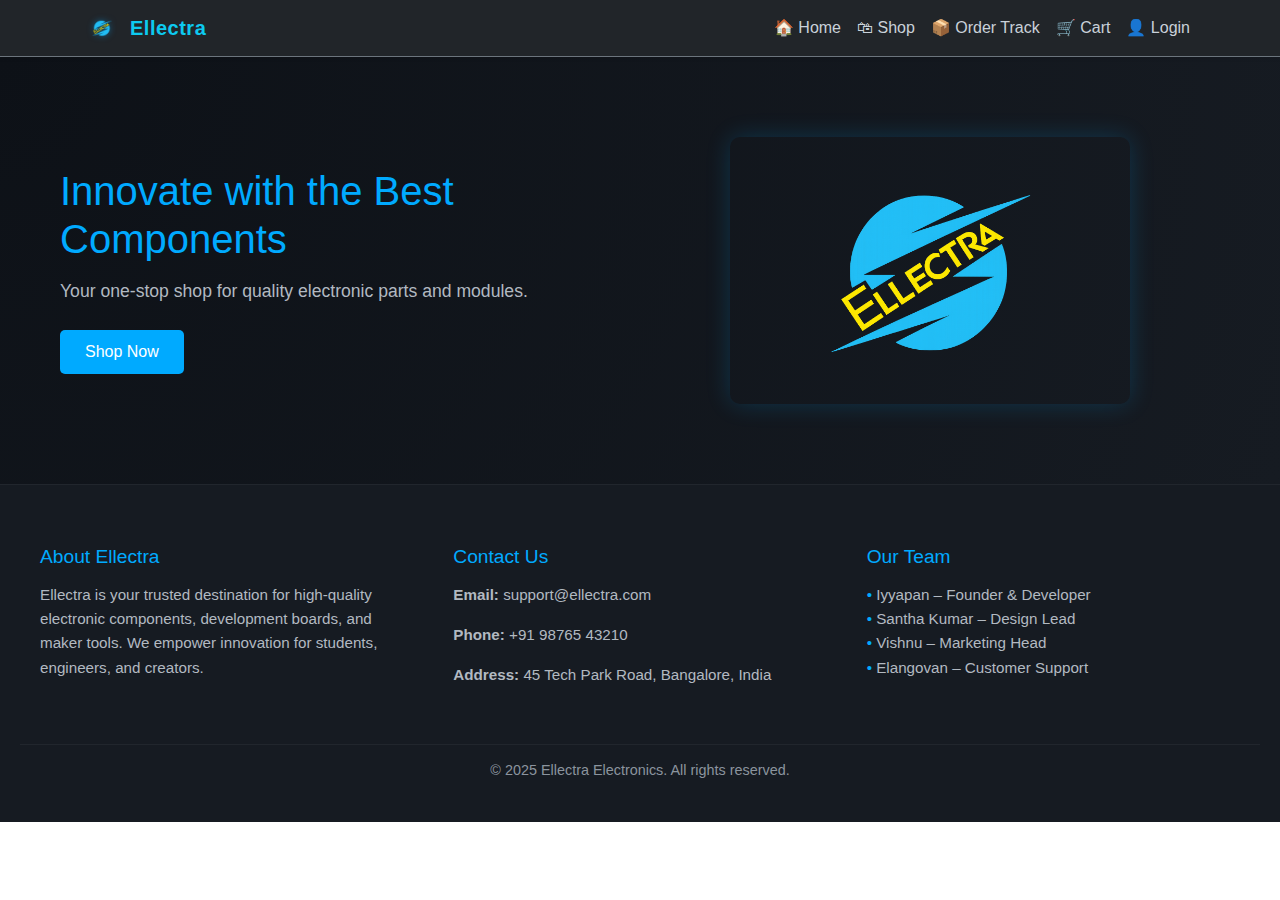
<file: index.html>
<!DOCTYPE html>
<html lang="en">
<head>
  <meta charset="UTF-8" />
  <meta name="viewport" content="width=device-width, initial-scale=1.0" />
  <title>Ellectra | Electronic Components Store</title>
  <link rel="stylesheet" href="assets/css/style.css">
  <script src="assets/js/script.js"></script>
  <!-- inside <head> -->
<link href="https://cdn.jsdelivr.net/npm/bootstrap@5.3.2/dist/css/bootstrap.min.css" rel="stylesheet">

</head>
<body>
<!-- ===== Navbar ===== -->
<nav class="navbar navbar-expand-lg navbar-dark bg-dark shadow-sm sticky-top border-bottom border-secondary">
  <div class="container">
    <!-- Logo + Brand -->
    <a class="navbar-brand d-flex align-items-center" href="index.html">
      <img src="assets/image/logo.png" alt="" width="40" class="me-2">
      <span class="fw-bold text-info">Ellectra</span>
    </a>

    <!-- Toggle button for mobile -->
    <button class="navbar-toggler" type="button" data-bs-toggle="collapse" data-bs-target="#navbarNav">
      <span class="navbar-toggler-icon"></span>
    </button>

    <!-- Navbar links -->
    <div class="collapse navbar-collapse justify-content-end" id="navbarNav">
      <ul class="navbar-nav align-items-center">
        <li class="nav-item">
          <a class="nav-link" href="index.html">🏠 Home</a>
        </li>
        <li class="nav-item">
          <a class="nav-link" href="shop.html">🛍 Shop</a>
        </li>
        <li class="nav-item">
          <a class="nav-link" href="order-track.html">📦 Order Track</a>
        </li>
        <li class="nav-item">
          <a class="nav-link" href="cart.html">🛒 Cart</a>
        </li>
        <li class="nav-item">
          <a class="nav-link" href="#">👤 Login</a>
        </li>
      </ul>
    </div>
  </div>
</nav>


  <!-- Hero Section -->
  <section class="hero">
    <div class="hero-text">
      <h2>Innovate with the Best Components</h2>
      <p>Your one-stop shop for quality electronic parts and modules.</p>
      <button class="shop-btn" >Shop Now</button>
    </div>
    <div class="hero-img">
      <img src="assets/image/logo.png" alt="">
    </div>
  </section>



  <!-- Footer -->
  <!-- ====== Footer Section ====== -->
<footer class="footer">
  <div class="footer-container">
    <div class="footer-section about">
      <h3>About Ellectra</h3>
      <p>Ellectra is your trusted destination for high-quality electronic components,
         development boards, and maker tools. We empower innovation for students,
         engineers, and creators.</p>
    </div>

    <div class="footer-section contact">
      <h3>Contact Us</h3>
      <p><strong>Email:</strong> support@ellectra.com</p>
      <p><strong>Phone:</strong> +91 98765 43210</p>
      <p><strong>Address:</strong> 45 Tech Park Road, Bangalore, India</p>
    </div>

    <div class="footer-section team">
      <h3>Our Team</h3>
      <ul>
        <li>Iyyapan – Founder & Developer</li>
        <li>Santha Kumar  – Design Lead</li>
        <li>Vishnu – Marketing Head</li>
        <li>Elangovan – Customer Support</li>
      </ul>
    </div>
  </div>

  <div class="footer-bottom">
    <p>© 2025 Ellectra Electronics. All rights reserved.</p>
  </div>
</footer>

<script>
document.addEventListener("DOMContentLoaded", function() {
  const btn = document.querySelector(".shop-btn");
  if (btn) {
    btn.addEventListener("click", () => {
      window.location.href = "shop.html";
    });
  }
});

</script>
<!-- Bootstrap JS (required for mobile navbar toggle) -->
<script src="https://cdn.jsdelivr.net/npm/bootstrap@5.3.2/dist/js/bootstrap.bundle.min.js"></script>


</body>
</html>
</file>
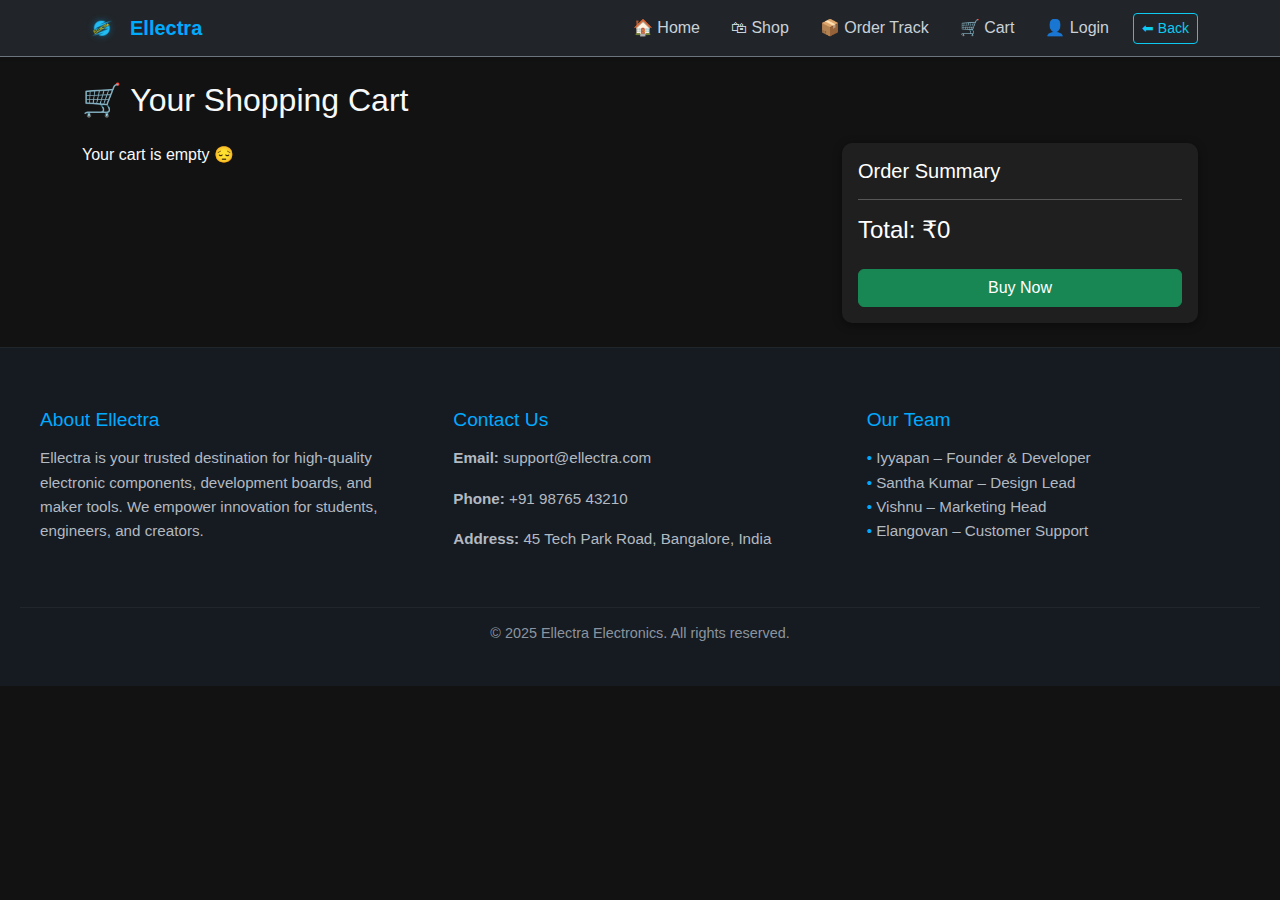
<file: cart.html>
<!DOCTYPE html>
<html lang="en">
<head>
  <meta charset="UTF-8" />
  <meta name="viewport" content="width=device-width, initial-scale=1.0" />
  <title>Your Cart | ElectroMart</title>
  <link rel="stylesheet" href="assets/css/cart.css">

  <link href="https://cdn.jsdelivr.net/npm/bootstrap@5.3.0/dist/css/bootstrap.min.css" rel="stylesheet">
</head>
<body class="dark-theme">
<!-- ===== Navbar ===== -->
<nav class="navbar navbar-expand-lg navbar-dark bg-dark shadow-sm sticky-top border-bottom border-secondary">
  <div class="container">
    <!-- Logo + Brand -->
    <a class="navbar-brand d-flex align-items-center" href="index.html">
      <img src="assets/image/logo.png" alt="Ellectra Logo" width="40" class="me-2">
      <span class="fw-bold text-info">Ellectra</span>
    </a>

    <!-- Toggle button for mobile -->
    <button class="navbar-toggler" type="button" data-bs-toggle="collapse" data-bs-target="#navbarNav">
      <span class="navbar-toggler-icon"></span>
    </button>

    <!-- Navbar links -->
    <div class="collapse navbar-collapse justify-content-end" id="navbarNav">
      <ul class="navbar-nav align-items-center">
        <li class="nav-item">
          <a class="nav-link" href="index.html">🏠 Home</a>
        </li>
        <li class="nav-item">
          <a class="nav-link" href="shop.html">🛍 Shop</a>
        </li>
        <li class="nav-item">
          <a class="nav-link" href="order-track.html">📦 Order Track</a>
        </li>
        <li class="nav-item">
          <a class="nav-link" href="cart.html">🛒 Cart</a>
        </li>
        <li class="nav-item">
          <a class="nav-link" href="#">👤 Login</a>
        </li>
        <li class="nav-item ms-3">
          <a class="btn btn-outline-info btn-sm" href="index.html">⬅ Back</a>
        </li>
      </ul>
    </div>
  </div>
</nav>


  <div class="container my-4">
    <h2 class="text-light mb-4">🛒 Your Shopping Cart</h2>

    <div class="row">
      <!-- Cart Items -->
      <div class="col-lg-8">
        <div id="cart-items" class="cart-items"></div>
      </div>

      <!-- Summary -->
      <div class="col-lg-4">
        <div class="summary-card p-3">
          <h5>Order Summary</h5>
          <hr>
          <p id="item-count"></p>
          <h4>Total: ₹<span id="total-price">0</span></h4>
          <button class="btn btn-success w-100 mt-3" onclick="goToCheckout()">Buy Now</button>
        </div>
      </div>
    </div>
  </div>

<!-- Footer -->
  <!-- ====== Footer Section ====== -->
<footer class="footer">
  <div class="footer-container">
    <div class="footer-section about">
      <h3>About Ellectra</h3>
      <p>Ellectra is your trusted destination for high-quality electronic components,
         development boards, and maker tools. We empower innovation for students,
         engineers, and creators.</p>
    </div>

    <div class="footer-section contact">
      <h3>Contact Us</h3>
      <p><strong>Email:</strong> support@ellectra.com</p>
      <p><strong>Phone:</strong> +91 98765 43210</p>
      <p><strong>Address:</strong> 45 Tech Park Road, Bangalore, India</p>
    </div>

    <div class="footer-section team">
      <h3>Our Team</h3>
      <ul>
        <li>Iyyapan – Founder & Developer</li>
        <li>Santha Kumar  – Design Lead</li>
        <li>Vishnu – Marketing Head</li>
        <li>Elangovan – Customer Support</li>
      </ul>
    </div>
  </div>

  <div class="footer-bottom">
    <p>© 2025 Ellectra Electronics. All rights reserved.</p>
  </div>
</footer>

  <script src="https://cdn.jsdelivr.net/npm/bootstrap@5.3.0/dist/js/bootstrap.bundle.min.js"></script>
<script src="assets/js/cart.js"></script
</body>
</html>
</file>
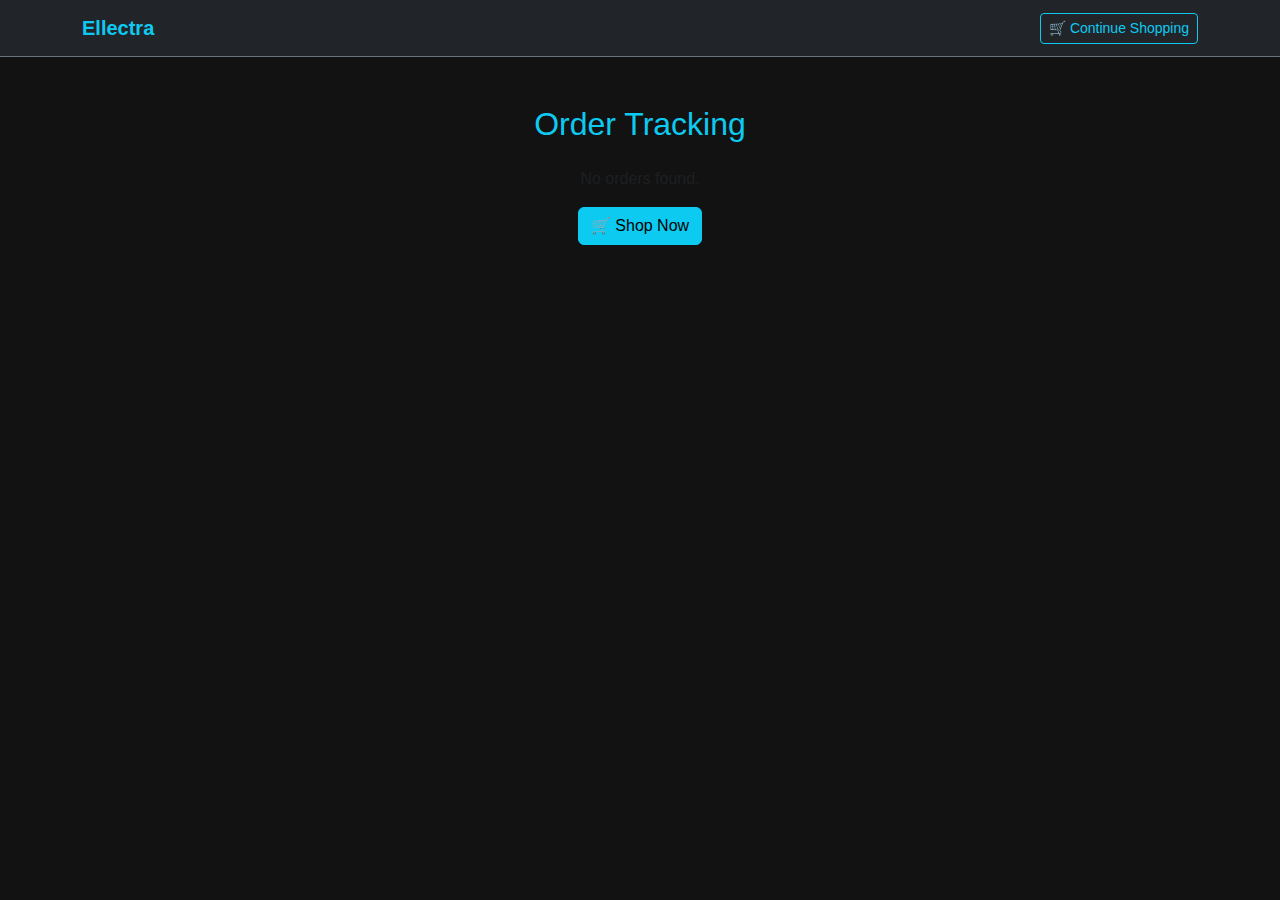
<file: order-track.html>
<!DOCTYPE html>
<html lang="en">
<head>
  <meta charset="UTF-8">
  <meta name="viewport" content="width=device-width, initial-scale=1.0">
  <title>Order Track | Ellectra</title>
  <link href="https://cdn.jsdelivr.net/npm/bootstrap@5.3.2/dist/css/bootstrap.min.css" rel="stylesheet">
  <link rel="stylesheet" href="assets/css/order-track.css">
<script src="assets/js/order-track.js"></script>

  <style>
    body { background-color: #121212; color: #fff; }
    .status-box {
      padding: 5px 10px;
      border-radius: 8px;
      font-weight: bold;
    }
    .status-process { background: #17a2b8; color: #fff; }
    .status-cancelled { background: #dc3545; color: #fff; }
    .status-delivered { background: #28a745; color: #fff; }
    .card {
      background-color: #1f1f1f;
      border: 1px solid #333;
      border-radius: 10px;
      margin-bottom: 1rem;
    }
  </style>
</head>
<body>

  <nav class="navbar navbar-dark bg-dark border-bottom border-secondary sticky-top">
    <div class="container">
      <a class="navbar-brand text-info fw-bold" href="index.html">Ellectra</a>
      <a href="shop.html" class="btn btn-outline-info btn-sm">🛒 Continue Shopping</a>
    </div>
  </nav>

  <div class="container py-5">
    <h2 class="text-center text-info mb-4">Order Tracking</h2>
    <div id="orders-container"></div>
  </div>

  <!-- Cancel Modal -->
  <div class="modal fade" id="cancelModal" tabindex="-1">
    <div class="modal-dialog modal-dialog-centered">
      <div class="modal-content bg-dark text-light border-secondary">
        <div class="modal-header border-secondary">
          <h5 class="modal-title text-danger">Cancel Order</h5>
          <button type="button" class="btn-close btn-close-white" data-bs-dismiss="modal"></button>
        </div>
        <div class="modal-body">
          Are you sure you want to cancel this order?
        </div>
        <div class="modal-footer border-secondary">
          <button type="button" class="btn btn-secondary" data-bs-dismiss="modal">No</button>
          <button type="button" class="btn btn-danger" id="confirmCancel">Yes, Cancel</button>
        </div>
      </div>
    </div>
  </div>

  <script src="https://cdn.jsdelivr.net/npm/bootstrap@5.3.2/dist/js/bootstrap.bundle.min.js"></script>
</body>
</html>
</file>
<file: assets/css/style.css>
/* ===== Base ===== */
* {
  margin: 0;
  padding: 0;
  box-sizing: border-box;
  font-family: 'Poppins', sans-serif;
}

body {
  background-color: #0d1117;
  color: #e6edf3;
}

/* ===== Navbar (Bootstrap Custom Styling) ===== */
.navbar {
  background-color: #161b22 !important;
  border-bottom: 1px solid #21262d !important;
  box-shadow: 0 2px 10px rgba(0, 170, 255, 0.1);
  transition: all 0.3s ease-in-out;
  padding: 12px 0;
}

/* Brand styling */
.navbar-brand {
  display: flex;
  align-items: center;
  font-size: 1.4rem;
  color: #00aaff !important;
  font-weight: 600;
  letter-spacing: 0.5px;
}

.navbar-brand img {
  border-radius: 8px;
  filter: drop-shadow(0 0 3px rgba(0, 170, 255, 0.5));
}

/* Nav links */
.navbar-dark .navbar-nav .nav-link {
  color: #c9d1d9 !important;
  font-weight: 500;
  padding: 8px 14px;
  border-radius: 6px;
  transition: all 0.25s ease;
}

.navbar-dark .navbar-nav .nav-link:hover {
  color: #00aaff !important;
  background-color: rgba(0, 170, 255, 0.1);
  transform: translateY(-1px);
}

/* Active nav item */
.navbar-dark .navbar-nav .nav-link.active {
  color: #00aaff !important;
  background-color: rgba(0, 170, 255, 0.15);
}

/* Cart and Back buttons */
.navbar-dark .navbar-nav .btn-outline-info {
  border-color: #00aaff;
  color: #00aaff;
  transition: all 0.3s ease;
}

.navbar-dark .navbar-nav .btn-outline-info:hover {
  background-color: #00aaff;
  color: #fff;
  box-shadow: 0 0 10px rgba(0, 170, 255, 0.4);
}

/* Toggler icon customization */
.navbar-toggler {
  border: none !important;
  background: rgba(0, 170, 255, 0.15);
  border-radius: 5px;
  padding: 8px 10px;
}

.navbar-toggler:focus {
  box-shadow: 0 0 0 2px rgba(0, 170, 255, 0.5);
}

.navbar-toggler-icon {
  filter: brightness(1.2);
}

/* Dropdown (for future use) */
.dropdown-menu {
  background-color: #161b22;
  border: 1px solid #21262d;
}

.dropdown-item {
  color: #c9d1d9;
}

.dropdown-item:hover {
  background-color: rgba(0, 170, 255, 0.1);
  color: #00aaff;
}

/* ===== Responsive Navbar ===== */
@media (max-width: 992px) {
  .navbar-nav {
    background-color: #161b22;
    border-top: 1px solid #21262d;
    margin-top: 10px;
    padding: 15px 0;
    border-radius: 0 0 10px 10px;
  }

  .navbar-dark .navbar-nav .nav-link {
    text-align: center;
    width: 100%;
  }

  .navbar-dark .navbar-nav .btn-outline-info {
    display: block;
    margin: 10px auto;
  }
}

/* ===== Hero Section ===== */
.hero {
  display: flex;
  align-items: center;
  justify-content: space-between;
  padding: 80px 60px;
  background: radial-gradient(circle at top left, #0d1117, #161b22);
  flex-wrap: wrap;
}

.hero-text {
  flex: 1;
  min-width: 280px;
}

.hero-text h2 {
  font-size: 2.5rem;
  margin-bottom: 15px;
  color: #00aaff;
}

.hero-text p {
  font-size: 1.1rem;
  color: #b2b9c1;
  margin-bottom: 25px;
}

.shop-btn {
  padding: 10px 25px;
  font-size: 1rem;
  border: none;
  background-color: #00aaff;
  color: #fff;
  border-radius: 5px;
  cursor: pointer;
  transition: 0.3s;
}

.shop-btn:hover {
  background-color: #0088cc;
}

.hero-img {
  flex: 1;
  text-align: center;
}

.hero-img img {
  width: 400px;
  border-radius: 10px;
  box-shadow: 0 0 25px rgba(0, 170, 255, 0.2);
  max-width: 100%;
}

/* ===== Products Section ===== */
.products {
  text-align: center;
  padding: 60px;
}

.products h2 {
  font-size: 2rem;
  margin-bottom: 40px;
  color: #00aaff;
}

.product-grid {
  display: grid;
  grid-template-columns: repeat(auto-fit, minmax(250px, 1fr));
  gap: 30px;
}

.product-card {
  background: #161b22;
  border: 1px solid #21262d;
  border-radius: 10px;
  box-shadow: 0 0 15px rgba(0,0,0,0.3);
  padding: 20px;
  transition: transform 0.2s, box-shadow 0.2s;
}

.product-card:hover {
  transform: translateY(-5px);
  box-shadow: 0 0 25px rgba(0,170,255,0.2);
}

.product-card img {
  width: 100%;
  border-radius: 8px;
  margin-bottom: 15px;
}

.product-card h3 {
  font-size: 1.2rem;
  margin-bottom: 5px;
}

.product-card p {
  font-size: 1rem;
  color: #00aaff;
  font-weight: bold;
  margin-bottom: 10px;
}

.product-card button {
  padding: 8px 18px;
  border: none;
  background-color: #00aaff;
  color: #fff;
  border-radius: 4px;
  cursor: pointer;
  transition: 0.3s;
}

.product-card button:hover {
  background-color: #0088cc;
}

/* ====== Footer Styles ====== */
.footer {
  background-color: #161b22;
  color: #c9d1d9;
  padding: 60px 20px 25px;
  border-top: 1px solid #21262d;
  font-size: 0.95rem;
}

.footer-container {
  display: flex;
  flex-wrap: wrap;
  justify-content: space-between;
  gap: 40px;
  max-width: 1200px;
  margin: auto;
}

.footer-section {
  flex: 1;
  min-width: 250px;
}

.footer-section h3 {
  color: #00aaff;
  margin-bottom: 15px;
  font-size: 1.2rem;
}

.footer-section p,
.footer-section li {
  color: #b2b9c1;
  line-height: 1.6;
}

.footer-section ul {
  list-style: none;
  padding: 0;
}

.footer-section li::before {
  content: "• ";
  color: #00aaff;
}

.footer-bottom {
  text-align: center;
  border-top: 1px solid #21262d;
  margin-top: 40px;
  padding-top: 15px;
  color: #8b949e;
  font-size: 0.9rem;
}

/* ===== Responsive Footer ===== */
@media (max-width: 768px) {
  .footer-container {
    flex-direction: column;
    text-align: center;
    gap: 25px;
  }

  .footer-section h3 {
    margin-top: 15px;
  }
}

/* ===== Responsive Design ===== */
@media (max-width: 992px) {
  .hero {
    flex-direction: column;
    text-align: center;
    padding: 60px 20px;
  }

  .hero-img img {
    width: 80%;
    margin-top: 30px;
  }

  .products {
    padding: 40px 20px;
  }
}
</file>
<file: assets/css/cart.css>
body.dark-theme {
  background-color: #121212;
  color: #ffffff;
  font-family: "Poppins", sans-serif;
}

.cart-items {
  display: flex;
  flex-direction: column;
  gap: 15px;
}

.cart-item {
  display: flex;
  align-items: center;
  background: #1f1f1f;
  border-radius: 10px;
  padding: 15px;
  justify-content: space-between;
  box-shadow: 0 2px 8px rgba(0,0,0,0.3);
}

.cart-item img {
  width: 80px;
  height: 80px;
  border-radius: 8px;
  object-fit: cover;
}

/* ===== Navbar Custom Styling ===== */
.navbar {
  background-color: #0d1117 !important;
  border-bottom: 1px solid #21262d;
}

.navbar-brand img {
  filter: drop-shadow(0 0 3px rgba(0, 170, 255, 0.5));
}

.navbar .nav-link {
  color: #c9d1d9 !important;
  font-weight: 500;
  margin-left: 15px;
  transition: color 0.2s ease;
}

.navbar .nav-link:hover {
  color: #00aaff !important;
}

.navbar .text-info {
  color: #00aaff !important;
}

.cart-item-info {
  flex: 1;
  margin-left: 15px;
}

.cart-item-info h5 {
  margin: 0;
  font-size: 1.1rem;
}

.cart-item-info p {
  color: #ccc;
  margin: 5px 0;
}

.quantity-controls {
  display: flex;
  align-items: center;
  gap: 8px;
}

.quantity-controls button {
  background: #333;
  border: none;
  color: #fff;
  padding: 4px 10px;
  border-radius: 5px;
  cursor: pointer;
}

.quantity-controls button:hover {
  background: #555;
}

.cart-item button.remove {
  background-color: #ff4c4c;
  border: none;
  color: #fff;
  padding: 6px 10px;
  border-radius: 6px;
  cursor: pointer;
}

.cart-item button.remove:hover {
  background-color: #ff2c2c;
}

.summary-card {
  background-color: #1f1f1f;
  color: #fff;
  border-radius: 10px;
  box-shadow: 0 2px 10px rgba(0,0,0,0.4);
}

@media (max-width: 768px) {
  .summary-card {
    margin-top: 20px;
  }
}

/* ====== Footer Styles ====== */
.footer {
  background-color: #161b22;
  color: #c9d1d9;
  padding: 60px 20px 25px;
  border-top: 1px solid #21262d;
  font-size: 0.95rem;
}

.footer-container {
  display: flex;
  flex-wrap: wrap;
  justify-content: space-between;
  gap: 40px;
  max-width: 1200px;
  margin: auto;
}

.footer-section {
  flex: 1;
  min-width: 250px;
}

.footer-section h3 {
  color: #00aaff;
  margin-bottom: 15px;
  font-size: 1.2rem;
}

.footer-section p,
.footer-section li {
  color: #b2b9c1;
  line-height: 1.6;
}

.footer-section ul {
  list-style: none;
  padding: 0;
}

.footer-section li::before {
  content: "• ";
  color: #00aaff;
}

.footer-bottom {
  text-align: center;
  border-top: 1px solid #21262d;
  margin-top: 40px;
  padding-top: 15px;
  color: #8b949e;
  font-size: 0.9rem;
}

/* ===== Responsive Footer ===== */
@media (max-width: 768px) {
  .footer-container {
    flex-direction: column;
    text-align: center;
    gap: 25px;
  }
  .footer-section h3 {
    margin-top: 15px;
  }
}
</file>
<file: assets/css/order-track.css>
body {
  font-family: 'Poppins', sans-serif;
}

.card {
  box-shadow: 0px 0px 15px rgb(246, 246, 246);
  border-radius: 10px;
}

.status-box {
  padding: 10px;
  border-radius: 8px;
  font-weight: bold;
  display: inline-block;
  margin-top: 5px;
}

.status-process {
  background-color: rgba(0, 255, 255, 0.1);
  color: #00e1ff;
}

.status-cancelled {
  background-color: rgba(255, 0, 0, 0.1);
  color: #ff4d4d;
}

.status-delivered {
  background-color: rgba(0, 255, 100, 0.1);
  color: #00ff84;
}

.card strong, 
.card small, 
.card span, 
.card p {
  color: #e6edf3 !important;
}
</file>
